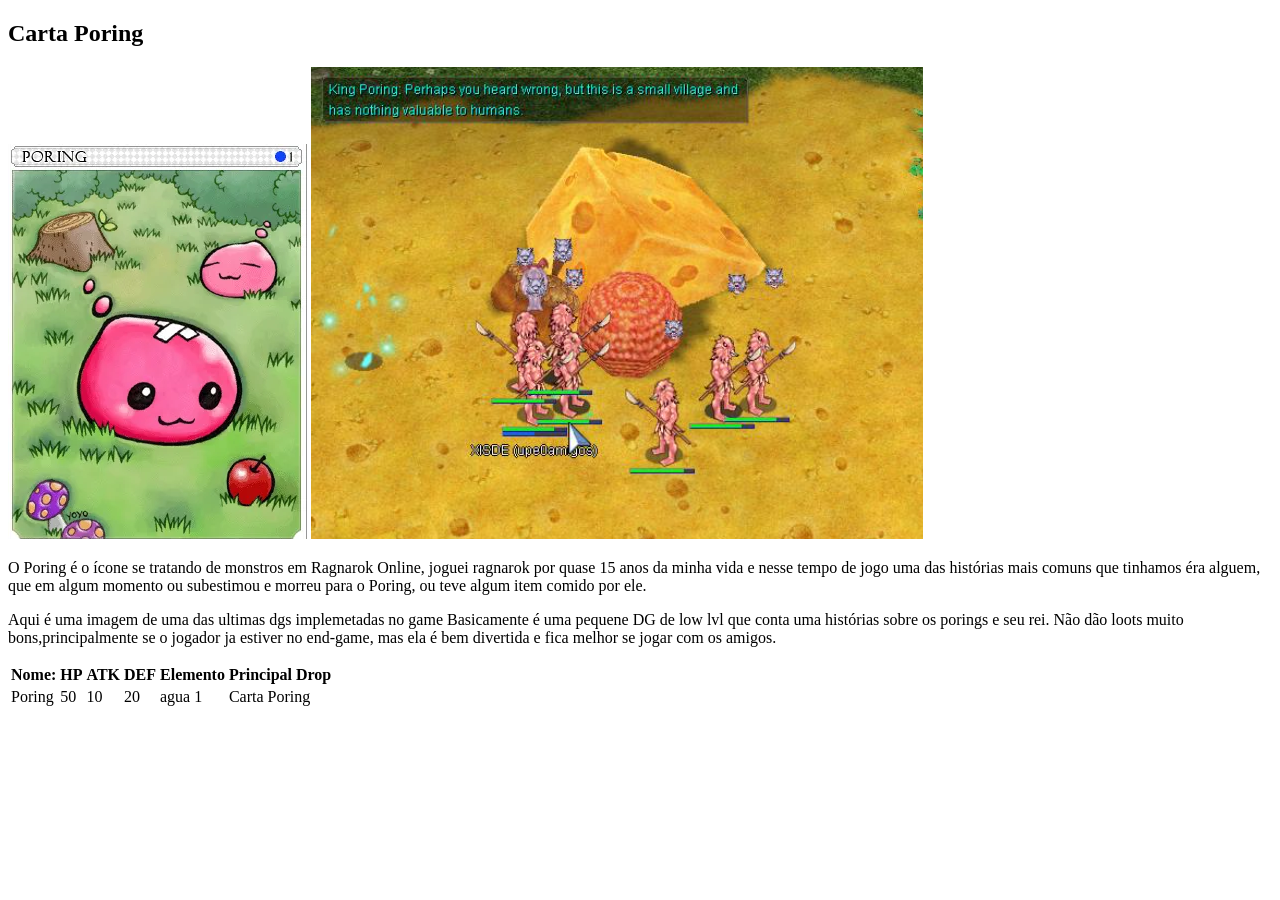
<file: rascunho.html>
<!DOCTYPE html>
<html lang="pt-br">

<head>
    <meta charset="UTF-8">
    <meta name="viewport" content="width=device-width, initial-scale=1.0">
    <title>Card Poring</title>
    <link rel="shortcut icon" href="./imagens/RagIcon.png" type="image/x-icon">
    <link rel="stylesheet" href="">
</head>

<body>
    <section class="imagem">
        <h1>Carta Poring</h1>
        <img class="normal" src="/PoringCard.png">
        <img class="RagDG" src="PoringDG.png">

        <article>
            <p class="texto-normal">O Poring é o ícone se tratando de monstros em Ragnarok Online,
                joguei ragnarok por quase 15 anos da minha vida e nesse tempo de jogo
                uma das histórias mais comuns que tinhamos éra alguem, que em algum momento
                ou subestimou e morreu para o Poring, ou teve algum item comido por ele.</p>


            <p class="RagDG">Aqui é uma imagem de uma das ultimas dgs implemetadas no game
                Basicamente é uma pequene DG de low lvl que conta uma histórias sobre os porings
                e seu rei.
                Não dão loots muito bons,principalmente se o jogador ja estiver no end-game,
                mas ela é bem divertida e fica melhor se jogar com os amigos.</p>
            </p>
        </article>
        <table>
            <thead>
                <tr>
                    <th>Nome:</th>
                    <th>HP</th>
                    <th>ATK</th>
                    <th>DEF</th>
                    <th>Elemento</th>
                    <th>Principal Drop</th>
                </tr>
            <tbody>
                <td>Poring</td>
                <td>50</td>
                <td>10</td>
                <td>20</td>
                <td>agua 1</td>
                <td>Carta Poring</td>
            </tbody>
            </thead>
        </table>

    </section>
</body>

</html>
</file>
